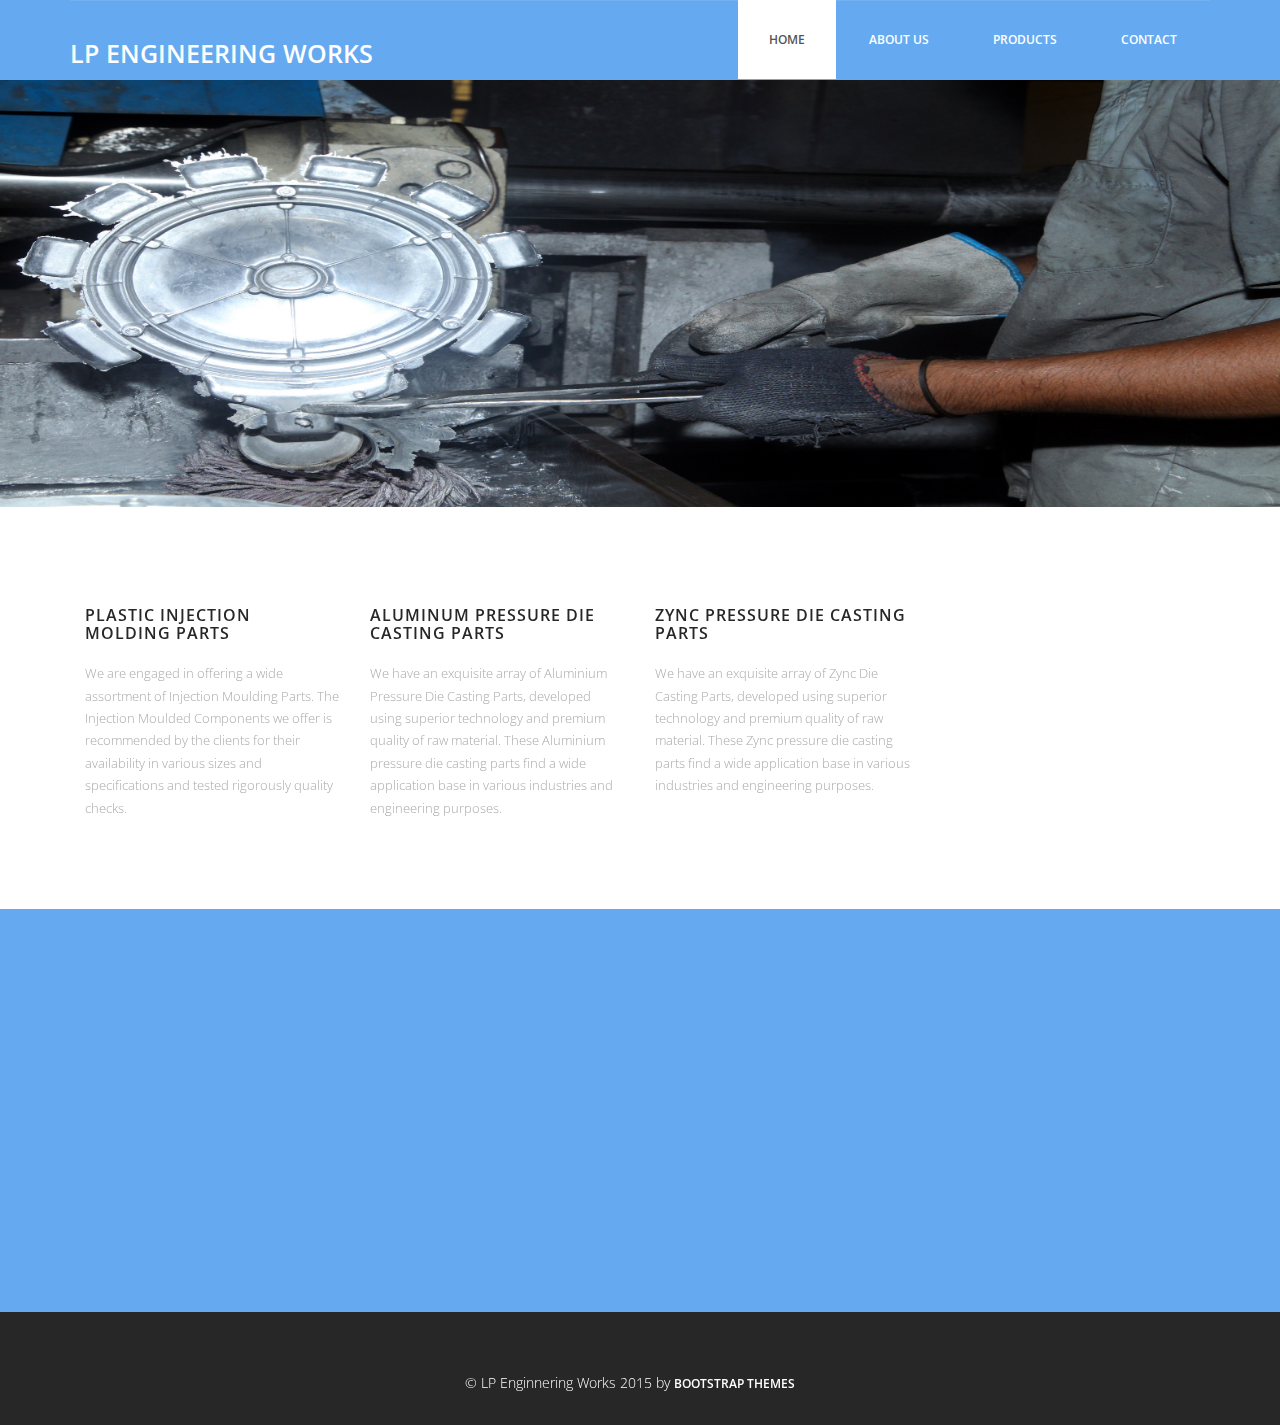
<file: index.html>
<!DOCTYPE html>
<html lang="en">
  <head>
    <meta charset="utf-8">
    <meta http-equiv="X-UA-Compatible" content="IE=edge">
    <meta name="viewport" content="width=device-width, initial-scale=1">
    <!-- The above 3 meta tags *must* come first in the head; any other head content must come *after* these tags -->
    <title>LP Engineering Works</title>

    <!-- Bootstrap -->
    <link href="css/bootstrap.min.css" rel="stylesheet">
	<link rel="stylesheet" href="css/font-awesome.min.css">
	<link rel="stylesheet" href="css/animate.css">
	<link href="css/animate.min.css" rel="stylesheet">
	<link href="css/style.css" rel="stylesheet" />
    <!-- HTML5 shim and Respond.js for IE8 support of HTML5 elements and media queries -->
    <!-- WARNING: Respond.js doesn't work if you view the page via file:// -->
    <!--[if lt IE 9]>
    <script src="https://oss.maxcdn.com/html5shiv/3.7.2/html5shiv.min.js"></script>
    <script src="https://oss.maxcdn.com/respond/1.4.2/respond.min.js"></script>
    <![endif]-->
  </head>
  <body>
	<header id="header">
        <nav class="navbar navbar-default navbar-static-top" role="banner">
            <div class="container">
                <div class="navbar-header">
                    <button type="button" class="navbar-toggle" data-toggle="collapse" data-target=".navbar-collapse">
                        <span class="sr-only">Toggle navigation</span>
                        <span class="icon-bar"></span>
                        <span class="icon-bar"></span>
                        <span class="icon-bar"></span>
                    </button>
                   <div class="navbar-brand">
						          <a href="index.html"><h1>LP Engineering Works</h1></a>
					         </div>
                </div>
                <div class="navbar-collapse collapse">
					<div class="menu">
						<ul class="nav nav-tabs" role="tablist">
							<li role="presentation"><a href="index.html" class="active">Home</a></li>
							<li role="presentation"><a href="about.html">About Us</a></li>
							<li role="presentation"><a href="products.html">Products</a></li>
							<li role="presentation"><a href="contact.html">Contact</a></li>
						</ul>
					</div>
				</div>
            </div><!--/.container-->
        </nav><!--/nav-->
    </header><!--/header-->

	<div class="slider">
		<div id="about-slider">
			<div id="carousel-slider" class="carousel slide" data-ride="carousel">
				<!-- Indicators -->
				<!-- <ol class="carousel-indicators visible-xs">
					<li data-target="#carousel-slider" data-slide-to="0" class="active"></li>
					<li data-target="#carousel-slider" data-slide-to="1"></li>
					<li data-target="#carousel-slider" data-slide-to="2"></li>
				</ol> -->

				<div class="carousel-inner">
					<div class="item active">
						<img src="img/2.jpg" class="img-responsive" alt="">
						<!-- <div class="carousel-caption">
							<div class="wow fadeInUp" data-wow-offset="0" data-wow-delay="0.3s">
								<h2><span>Clean & Modern Design Template</span></h2>
							</div>
							<div class="col-md-10 col-md-offset-1">
								<div class="wow fadeInUp" data-wow-offset="0" data-wow-delay="0.6s">
									<p>Lorem ipsum dolor sit amet consectetur adipisicing</p>
								</div>
							</div>
						</div> -->
				    </div>

				    <!-- <div class="item">
						<img src="img/3.jpg" class="img-responsive" alt="">
						<div class="carousel-caption">
							<div class="wow fadeInUp" data-wow-offset="0" data-wow-delay="1.0s">
								<h2>Pressure Die casting</h2>
							</div>
							<div class="col-md-10 col-md-offset-1">
								<div class="wow fadeInUp" data-wow-offset="0" data-wow-delay="0.6s">
									<p>Lorem ipsum dolor sit amet consectetur adipisicing</p>
								</div>
							</div>
						</div>
				    </div>
				    <div class="item">
						<img src="img/1.jpg" class="img-responsive" alt="">
						<div class="carousel-caption">
							<div class="wow fadeInUp" data-wow-offset="0" data-wow-delay="0.3s">
								<h2>Plastic Moulding</h2>
							</div>
							<div class="col-md-10 col-md-offset-1">
								<div class="wow fadeInUp" data-wow-offset="0" data-wow-delay="0.6s">
									<p>Lorem ipsum dolor sit amet consectetur adipisicing</p>
								</div>
							</div>
						</div>
				    </div> -->
				</div>

				<!-- <a class="left carousel-control hidden-xs" href="#carousel-slider" data-slide="prev">
					<i class="fa fa-angle-left"></i>
				</a>

				<a class=" right carousel-control hidden-xs"href="#carousel-slider" data-slide="next">
					<i class="fa fa-angle-right"></i>
				</a> -->
			</div> <!--/#carousel-slider-->
		</div><!--/#about-slider-->
	</div><!--/#slider-->
	<div class="services">
		<div class="container">
			<div class="col-md-3 wow fadeInDown" data-wow-duration="1000ms" data-wow-delay="300ms">
				<h3>Plastic Injection Molding Parts</h3>
				<p>We are engaged in offering a wide assortment of Injection Moulding Parts. The Injection Moulded Components we offer is recommended by the clients for their availability in various sizes and specifications and tested rigorously quality checks.</p>
			</div>
			<div class="col-md-3 wow fadeInDown" data-wow-duration="1000ms" data-wow-delay="600ms">
				<h3>Aluminum Pressure Die Casting Parts</h3>
				<p>We have an exquisite array of Aluminium Pressure Die Casting Parts, developed using superior technology and premium quality of raw material. These Aluminium pressure die casting parts find a wide application base in various industries and engineering purposes.</p>
			</div>
			<div class="col-md-3 wow fadeInDown" data-wow-duration="1000ms" data-wow-delay="900ms">
				<h3>Zync Pressure Die Casting Parts</h3>
				<p>We have an exquisite array of Zync Die Casting Parts, developed using superior technology and premium quality of raw material. These Zync pressure die casting parts find a wide application base in various industries and engineering purposes.</p>
			</div>
		</div>
	</div>

  <footer>
    <div class="container">
      <div class="col-md-4 wow fadeInDown" data-wow-duration="1000ms" data-wow-delay="300ms">
        <h4>About Us</h4>
        <p> <b>LP Engineering Works</b> has built a tradition of quality and engineering excellence to assure your complete satisfaction no matter what type of casting you need. <br><br>
          Our 5,000 square foot facility houses a fully automated production system designed to meet your most demanding casting requirements. We offer complete aluminum and zinc casting services, from design to delivery. Standing behind our plant is a cadre of domestic and global suppliers ready to meet all your casting requirements. </p>
      </div>

      <div class="col-md-4 wow fadeInDown" data-wow-duration="1000ms" data-wow-delay="600ms">
        <div class="text-center">
          <h4>Photo Gallery</h4>
          <ul class="sidebar-gallery">
            <li><a href="#"><img src="img/gallery1.png" alt="" /></a></li>
            <li><a href="#"><img src="img/gallery2.png" alt="" /></a></li>
            <li><a href="#"><img src="img/gallery3.png" alt="" /></a></li>
            <li><a href="#"><img src="img/gallery4.png" alt="" /></a></li>
            <li><a href="#"><img src="img/gallery5.png" alt="" /></a></li>
            <li><a href="#"><img src="img/gallery6.png" alt="" /></a></li>
          </ul>
        </div>
      </div>

      <div class="col-md-4 wow fadeInDown" data-wow-duration="1000ms" data-wow-delay="900ms">
                <div class="contact-info">
                  <h4>Contact Info</h4>
                    <ul>
                        <li><i class="fa fa-home fa"></i>Khasara No.116, Salempur Rajputana Industrial Area, Roorkee, Uttarakhand </li>
                        <li><i class="fa fa-phone fa"></i> +91 90270 29345</li>
                        <li><i class="fa fa-envelope fa"></i> lpengineeringworks@yahoo.com</li>
                    </ul>
                </div>
      </div>
    </div>
  </footer>

  <div class="sub-footer">
		<div class="container">
			<div class="social-icon">
				<!--<div class="col-md-4">-->
					<!--<ul class="social-network">-->
						<!--<li><a href="#" class="fb tool-tip" title="Facebook"><i class="fa fa-facebook"></i></a></li>-->
						<!--<li><a href="#" class="twitter tool-tip" title="Twitter"><i class="fa fa-twitter"></i></a></li>-->
						<!--<li><a href="#" class="gplus tool-tip" title="Google Plus"><i class="fa fa-google-plus"></i></a></li>-->
						<!--<li><a href="#" class="linkedin tool-tip" title="Linkedin"><i class="fa fa-linkedin"></i></a></li>-->
						<!--<li><a href="#" class="ytube tool-tip" title="You Tube"><i class="fa fa-youtube-play"></i></a></li>-->
					<!--</ul>	-->
				<!--</div>-->
			<!--</div>-->

			<div class="col-md-4 col-md-offset-4">
				<div class="copyright">
					&copy; LP Enginnering Works 2015 by <a target="_blank" href="http://bootstraptaste.com/" title="Free Twitter Bootstrap WordPress Themes and HTML templates">Bootstrap Themes</a>
				</div>
                <!--
                    All links in the footer should remain intact.
                    Licenseing information is available at: http://bootstraptaste.com/license/
                    You can buy this theme without footer links online at: http://bootstraptaste.com/buy/?theme=Day
                -->
			</div>
		</div>
	</div>

    <!-- jQuery (necessary for Bootstrap's JavaScript plugins) -->
    <script src="js/jquery.js"></script>
    <!-- Include all compiled plugins (below), or include individual files as needed -->
    <script src="js/bootstrap.min.js"></script>
	  <script src="js/wow.min.js"></script>

	<script>
	wow = new WOW(
	 {

		}	)
		.init();
	</script>
  </body>
</html>
</file>
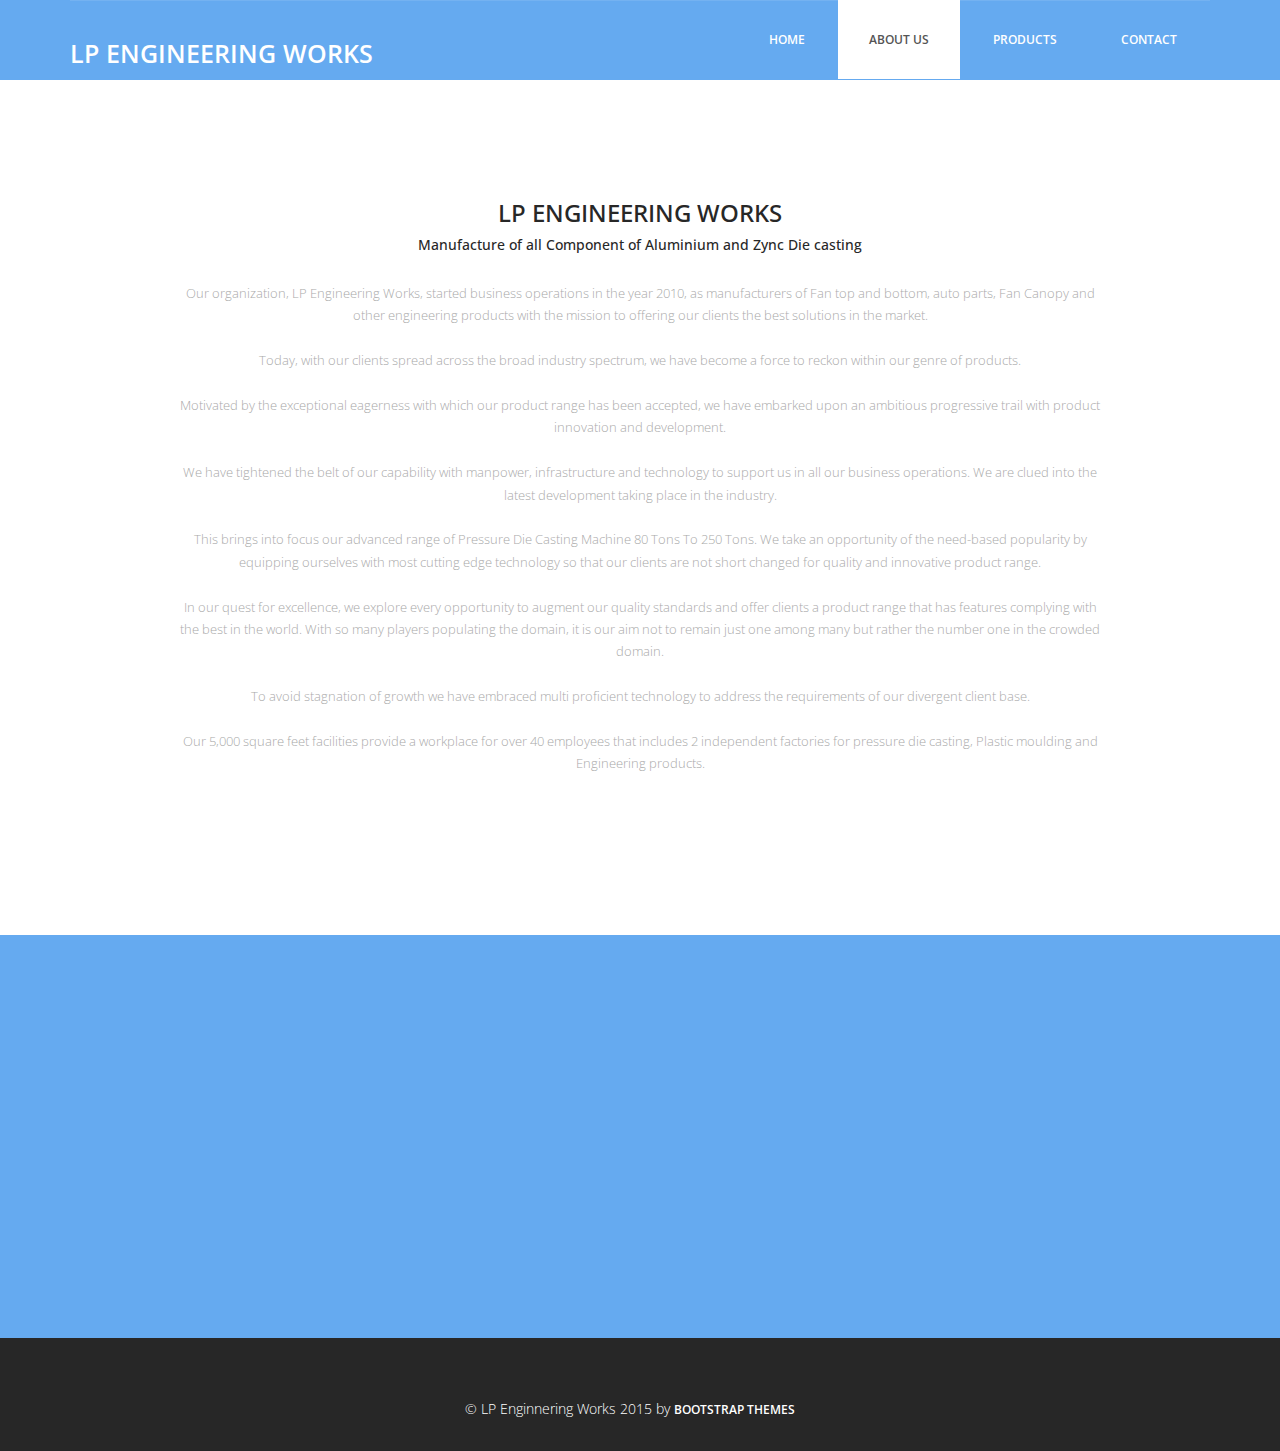
<file: about.html>
<!DOCTYPE html>
<html lang="en">
  <head>
    <meta charset="utf-8">
    <meta http-equiv="X-UA-Compatible" content="IE=edge">
    <meta name="viewport" content="width=device-width, initial-scale=1">
    <!-- The above 3 meta tags *must* come first in the head; any other head content must come *after* these tags -->
    <title>LP Engineering Works</title>

    <!-- Bootstrap -->
    <link href="css/bootstrap.min.css" rel="stylesheet">
	<link rel="stylesheet" href="css/font-awesome.min.css">
	<link rel="stylesheet" href="css/animate.css">
	<link href="css/animate.min.css" rel="stylesheet">
	<link href="css/style.css" rel="stylesheet" />
    <!-- HTML5 shim and Respond.js for IE8 support of HTML5 elements and media queries -->
    <!-- WARNING: Respond.js doesn't work if you view the page via file:// -->
    <!--[if lt IE 9]>
    <script src="https://oss.maxcdn.com/html5shiv/3.7.2/html5shiv.min.js"></script>
    <script src="https://oss.maxcdn.com/respond/1.4.2/respond.min.js"></script>
    <![endif]-->
  </head>
  <body>
	<header id="header">
        <nav class="navbar navbar-default navbar-static-top" role="banner">
            <div class="container">
                <div class="navbar-header">
                    <button type="button" class="navbar-toggle" data-toggle="collapse" data-target=".navbar-collapse">
                        <span class="sr-only">Toggle navigation</span>
                        <span class="icon-bar"></span>
                        <span class="icon-bar"></span>
                        <span class="icon-bar"></span>
                    </button>
                   <div class="navbar-brand">
						<a href="index.html"><h1>LP Engineering Works</h1></a>
					</div>
                </div>
                <div class="navbar-collapse collapse">
					<div class="menu">
						<ul class="nav nav-tabs" role="tablist">
							<li role="presentation"><a href="index.html">Home</a></li>
							<li role="presentation"><a href="about.html" class="active">About Us</a></li>
							<li role="presentation"><a href="products.html">Products</a></li>
							<li role="presentation"><a href="contact.html">Contact</a></li>
						</ul>
					</div>
				</div>
            </div><!--/.container-->
        </nav><!--/nav-->
    </header><!--/header-->

	<div class="about">
		<div class="container">
			<div class="text-center">
				<h2>LP Engineering Works </h2>
        <h5>Manufacture of all Component of Aluminium and Zync Die casting</h5>
				<div class="col-md-10 col-md-offset-1">
  					<p> Our organization, LP Engineering Works, started business operations in the year 2010, as manufacturers of Fan top and bottom, auto parts, Fan Canopy and other engineering products with the mission to offering our clients the best solutions in the market.
              <br><br> Today, with our clients spread across the broad industry spectrum, we have become a force to reckon within our genre of products.
              <br><br>Motivated by the exceptional eagerness with which our product range has been accepted, we have embarked upon an ambitious progressive trail with product innovation and development.
              <br><br>We have tightened the belt of our capability with manpower, infrastructure and technology to support us in all our business operations. We are clued into the latest development taking place in the industry.
              <br><br>This brings into focus our advanced range of Pressure Die Casting Machine 80 Tons To 250 Tons. We take an opportunity of the need-based popularity by equipping ourselves with most cutting edge technology so that our clients are not short changed for quality and innovative product range.
              <br><br>In our quest for excellence, we explore every opportunity to augment our quality standards and offer clients a product range that has features complying with the best in the world. With so many players populating the domain, it is our aim not to remain just one among many but rather the number one in the crowded domain.
              <br><br>To avoid stagnation of growth we have embraced multi proficient technology to address the requirements of our divergent client base.
              <br><br>Our 5,000 square feet facilities provide a workplace for over 40 employees that includes 2 independent factories for pressure die casting, Plastic moulding and Engineering products.
            </p>
				</div>
			</div>
		</div>
	</div>
    <footer>
      <div class="container">
        <div class="col-md-4 wow fadeInDown" data-wow-duration="1000ms" data-wow-delay="300ms">
          <h4>About Us</h4>
          <p> <b>LP Engineering Works</b> has built a tradition of quality and engineering excellence to assure your complete satisfaction no matter what type of casting you need. <br><br>
            Our 5,000 square foot facility houses a fully automated production system designed to meet your most demanding casting requirements. We offer complete aluminum and zinc casting services, from design to delivery. Standing behind our plant is a cadre of domestic and global suppliers ready to meet all your casting requirements. </p>
          <!--<div class="contact-info">-->
            <!--<ul>-->
              <!--<li><i class="fa fa-home fa"></i>Khasara No.116, Salempur Rajputana Industrial Area, Roorkee, Uttarakhand </li>-->
              <!--<li><i class="fa fa-phone fa"></i> +91 90270 29345</li>-->
              <!--<li><i class="fa fa-envelope fa"></i> lpengineeringworks@yahoo.com</li>-->
            <!--</ul>-->
          <!--</div>-->
        </div>

        <div class="col-md-4 wow fadeInDown" data-wow-duration="1000ms" data-wow-delay="600ms">
          <div class="text-center">
            <h4>Photo Gallery</h4>
            <ul class="sidebar-gallery">
              <li><a href="#"><img src="img/gallery1.png" alt="" /></a></li>
              <li><a href="#"><img src="img/gallery2.png" alt="" /></a></li>
              <li><a href="#"><img src="img/gallery3.png" alt="" /></a></li>
              <li><a href="#"><img src="img/gallery4.png" alt="" /></a></li>
              <li><a href="#"><img src="img/gallery5.png" alt="" /></a></li>
              <li><a href="#"><img src="img/gallery6.png" alt="" /></a></li>
            </ul>
          </div>
        </div>

        <div class="col-md-4 wow fadeInDown" data-wow-duration="1000ms" data-wow-delay="900ms">
                  <div class="contact-info">
                    <h4>Contact Info</h4>
                      <ul>
                          <li><i class="fa fa-home fa"></i>Khasara No.116, Salempur Rajputana Industrial Area, Roorkee, Uttarakhand </li>
                          <li><i class="fa fa-phone fa"></i> +91 90270 29345</li>
                          <li><i class="fa fa-envelope fa"></i> lpengineeringworks@yahoo.com</li>
                      </ul>
                  </div>
        </div>
      </div>
    </footer>

    <div class="sub-footer">
      <div class="container">
        <div class="social-icon">
          <!--<div class="col-md-4">-->
            <!--<ul class="social-network">-->
              <!--<li><a href="#" class="fb tool-tip" title="Facebook"><i class="fa fa-facebook"></i></a></li>-->
              <!--<li><a href="#" class="twitter tool-tip" title="Twitter"><i class="fa fa-twitter"></i></a></li>-->
              <!--<li><a href="#" class="gplus tool-tip" title="Google Plus"><i class="fa fa-google-plus"></i></a></li>-->
              <!--<li><a href="#" class="linkedin tool-tip" title="Linkedin"><i class="fa fa-linkedin"></i></a></li>-->
              <!--<li><a href="#" class="ytube tool-tip" title="You Tube"><i class="fa fa-youtube-play"></i></a></li>-->
            <!--</ul>	-->
          <!--</div>-->
        <!--</div>-->

        <div class="col-md-4 col-md-offset-4">
          <div class="copyright">
            &copy; LP Enginnering Works 2015 by <a target="_blank" href="http://bootstraptaste.com/" title="Free Twitter Bootstrap WordPress Themes and HTML templates">Bootstrap Themes</a>
          </div>
                  <!--
                      All links in the footer should remain intact.
                      Licenseing information is available at: http://bootstraptaste.com/license/
                      You can buy this theme without footer links online at: http://bootstraptaste.com/buy/?theme=Day
                  -->
        </div>
      </div>
    </div>

    <!-- jQuery (necessary for Bootstrap's JavaScript plugins) -->
    <script src="js/jquery.js"></script>
    <!-- Include all compiled plugins (below), or include individual files as needed -->
    <script src="js/bootstrap.min.js"></script>
	<script src="js/wow.min.js"></script>
	<script>
	wow = new WOW(
	 {

		}	)
		.init();
	</script>
  </body>
</html>
</file>
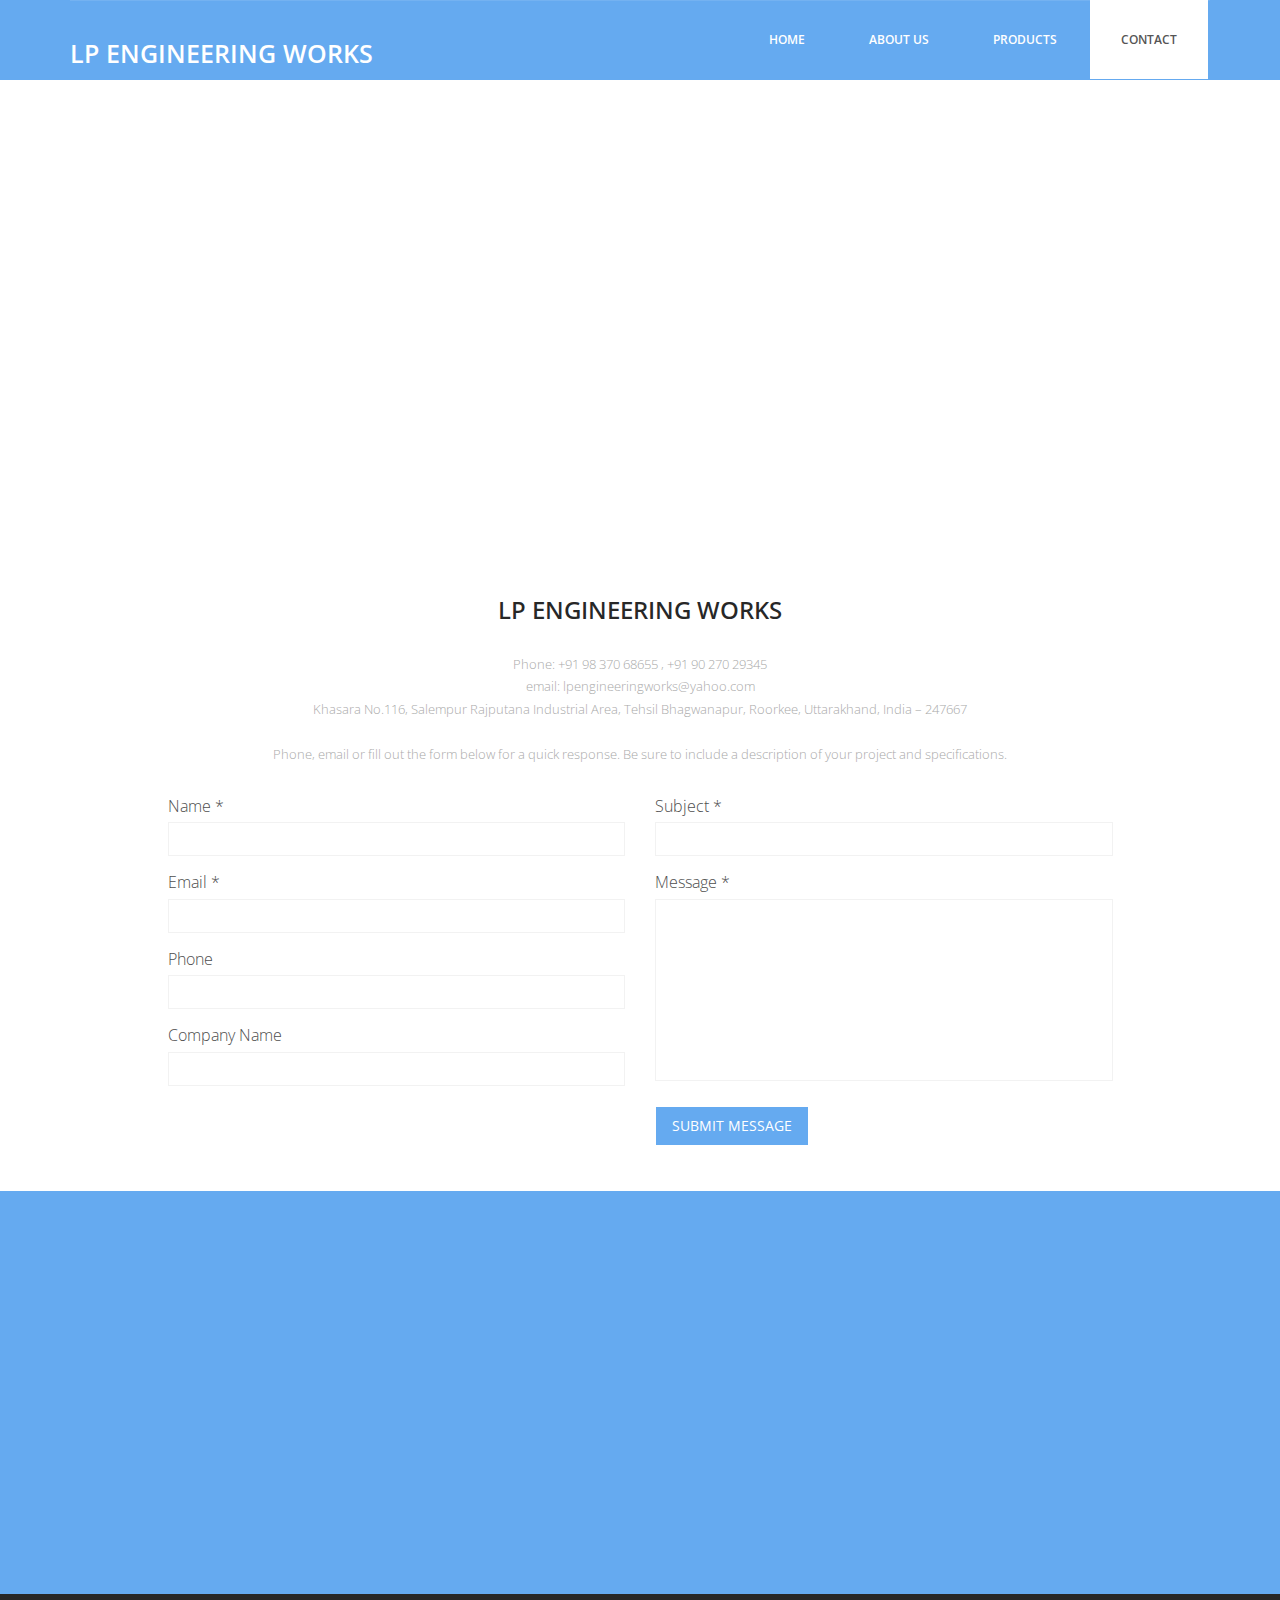
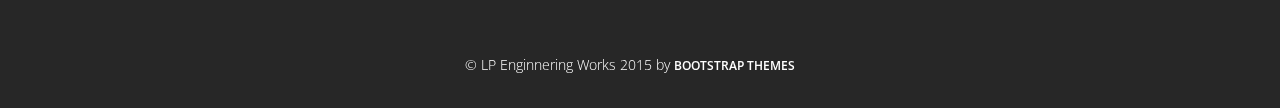
<file: contact.html>
<!DOCTYPE html>
<html lang="en">
  <head>
    <meta charset="utf-8">
    <meta http-equiv="X-UA-Compatible" content="IE=edge">
    <meta name="viewport" content="width=device-width, initial-scale=1">
    <!-- The above 3 meta tags *must* come first in the head; any other head content must come *after* these tags -->
    <title>LP Engineering Works</title>

    <!-- Bootstrap -->
    <link href="css/bootstrap.min.css" rel="stylesheet">
	<link rel="stylesheet" href="css/font-awesome.min.css">
	<link rel="stylesheet" href="css/animate.css">
	<link href="css/animate.min.css" rel="stylesheet">
	<link href="css/style.css" rel="stylesheet" />
    <!-- HTML5 shim and Respond.js for IE8 support of HTML5 elements and media queries -->
    <!-- WARNING: Respond.js doesn't work if you view the page via file:// -->
    <!--[if lt IE 9]>
    <script src="https://oss.maxcdn.com/html5shiv/3.7.2/html5shiv.min.js"></script>
    <script src="https://oss.maxcdn.com/respond/1.4.2/respond.min.js"></script>
    <![endif]-->
  </head>
  <style>
    .loader {
      position: absolute;
      left: 50%;
      margin-left: -50px;
      width: 100px;
      height: 100px;
      z-index: 10;
      border: 16px solid #f3f3f3;
      border-radius: 50%;
      border-top: 16px solid #3498db;
      width: 120px;
      height: 120px;
      -webkit-animation: spin 2s linear infinite; /* Safari */
      animation: spin 2s linear infinite;
    }

    /* Safari */
    @-webkit-keyframes spin {
      0% { -webkit-transform: rotate(0deg); }
      100% { -webkit-transform: rotate(360deg); }
    }

    @keyframes spin {
      0% { transform: rotate(0deg); }
      100% { transform: rotate(360deg); }
    }
 </style>
  <body>
	<header id="header">
        <nav class="navbar navbar-default navbar-static-top" role="banner">
            <div class="container">
                <div class="navbar-header">
                    <button type="button" class="navbar-toggle" data-toggle="collapse" data-target=".navbar-collapse">
                        <span class="sr-only">Toggle navigation</span>
                        <span class="icon-bar"></span>
                        <span class="icon-bar"></span>
                        <span class="icon-bar"></span>
                    </button>
                   <div class="navbar-brand">
						<a href="index.html"><h1>LP Engineering Works</h1></a>
					</div>
                </div>
                <div class="navbar-collapse collapse">
					<div class="menu">
						<ul class="nav nav-tabs" role="tablist">
							<li role="presentation"><a href="index.html">Home</a></li>
							<li role="presentation"><a href="about.html">About Us</a></li>
							<li role="presentation"><a href="products.html">Products</a></li>
							<li role="presentation"><a href="contact.html" class="active">Contact</a></li>
						</ul>
					</div>
				</div>
            </div><!--/.container-->
        </nav><!--/nav-->
    </header><!--/header-->

	<div class="map">
		<iframe src="https://www.google.com/maps/embed?pb=!1m23!1m12!1m3!1d81732.79185124449!2d77.79241324935685!3d29.876119664381864!2m3!1f0!2f0!3f0!3m2!1i1024!2i768!4f13.1!4m8!3e0!4m0!4m5!1s0x390eb475cbac66bf%3A0x7cfb8c9963ecc0c1!2sSalempur+Rajputan%2C+Uttarakhand+247667%2C+India!3m2!1d29.875989299999997!2d77.8624545!5e1!3m2!1sen!2sus!4v1533496188396" width="600" height="450" frameborder="0" style="border:0" allowfullscreen></iframe>
	</div>

	<section class="contact-page">
        <div class="container">
            <div class="text-center">
                <h2>LP Engineering Works</h2>
                <p> Phone: +91 98 370 68655 , +91 90 270 29345 <br>
					email: lpengineeringworks@yahoo.com <br>
					Khasara No.116, Salempur Rajputana Industrial Area, Tehsil Bhagwanapur, Roorkee, Uttarakhand, India – 247667<br><br>

					Phone, email or fill out the form below for a quick response. Be sure to include a description of your project and specifications.</p>
            </div>
            <div class="row contact-wrap">
                <div id="loader" class="loader" style="display: none"></div>
                <div id="thankyou_message" class="text-center" style="display:none;color:'red'">
                    <h2><em>Thanks</em> for contacting us!
                        We will get back to you soon!</h2>
                </div>
                <form id="main-contact-form" class="contact-form" name="contact-form" method="post" action="https://script.google.com/macros/s/AKfycbxEuU5BykwvcOzyHGeM_X0xGPRN0qRk_CHO6ZAv/exec">
                    <div class="col-sm-5 col-sm-offset-1">
                        <div class="form-group">
                            <label>Name *</label>
                            <input type="text" name="name" class="form-control" required="required">
                        </div>
                        <div class="form-group">
                            <label>Email *</label>
                            <input type="email" name="email" class="form-control" required="required">
                        </div>
                        <div class="form-group">
                            <label>Phone</label>
                            <input type="number" class="form-control">
                        </div>
                        <div class="form-group">
                            <label>Company Name</label>
                            <input type="text" class="form-control">
                        </div>
                    </div>
                    <div class="col-sm-5">
                        <div class="form-group">
                            <label>Subject *</label>
                            <input type="text" name="subject" class="form-control" required="required">
                        </div>
                        <div class="form-group">
                            <label>Message *</label>
                            <textarea name="message" id="message" required="required" class="form-control" rows="8"></textarea>
                        </div>
                        <div class="form-group">
                            <button type="submit" name="submit" class="btn btn-primary btn-lg" required="required">Submit message</button>
                        </div>
                    </div>
                </form>
            </div><!--/.row-->
        </div><!--/.container-->
    </section><!--/#contact-page-->


	<footer>
		<div class="container">
			<div class="col-md-4 wow fadeInDown" data-wow-duration="1000ms" data-wow-delay="300ms">
				<h4>About Us</h4>
				<p> <b>LP Engineering Works</b> has built a tradition of quality and engineering excellence to assure your complete satisfaction no matter what type of casting you need. <br><br>
					Our 5,000 square foot facility houses a fully automated production system designed to meet your most demanding casting requirements. We offer complete aluminum and zinc casting services, from design to delivery. Standing behind our plant is a cadre of domestic and global suppliers ready to meet all your casting requirements. </p>
				<!--<div class="contact-info">-->
					<!--<ul>-->
						<!--<li><i class="fa fa-home fa"></i>Khasara No.116, Salempur Rajputana Industrial Area, Roorkee, Uttarakhand </li>-->
						<!--<li><i class="fa fa-phone fa"></i> +91 90270 29345</li>-->
						<!--<li><i class="fa fa-envelope fa"></i> lpengineeringworks@yahoo.com</li>-->
					<!--</ul>-->
				<!--</div>-->
			</div>

			<div class="col-md-4 wow fadeInDown" data-wow-duration="1000ms" data-wow-delay="600ms">
				<div class="text-center">
					<h4>Photo Gallery</h4>
					<ul class="sidebar-gallery">
						<li><a href="#"><img src="img/gallery1.png" alt="" /></a></li>
						<li><a href="#"><img src="img/gallery2.png" alt="" /></a></li>
						<li><a href="#"><img src="img/gallery3.png" alt="" /></a></li>
						<li><a href="#"><img src="img/gallery4.png" alt="" /></a></li>
						<li><a href="#"><img src="img/gallery5.png" alt="" /></a></li>
						<li><a href="#"><img src="img/gallery6.png" alt="" /></a></li>
					</ul>
				</div>
			</div>

			<div class="col-md-4 wow fadeInDown" data-wow-duration="1000ms" data-wow-delay="900ms">
                <div class="contact-info">
                  <h4>Contact Info</h4>
                    <ul>
                        <li><i class="fa fa-home fa"></i>Khasara No.116, Salempur Rajputana Industrial Area, Roorkee, Uttarakhand </li>
                        <li><i class="fa fa-phone fa"></i> +91 90270 29345</li>
                        <li><i class="fa fa-envelope fa"></i> lpengineeringworks@yahoo.com</li>
                    </ul>
                </div>
			</div>
		</div>
	</footer>

  <div class="sub-footer">
    <div class="container">
      <div class="social-icon">
        <!--<div class="col-md-4">-->
          <!--<ul class="social-network">-->
            <!--<li><a href="#" class="fb tool-tip" title="Facebook"><i class="fa fa-facebook"></i></a></li>-->
            <!--<li><a href="#" class="twitter tool-tip" title="Twitter"><i class="fa fa-twitter"></i></a></li>-->
            <!--<li><a href="#" class="gplus tool-tip" title="Google Plus"><i class="fa fa-google-plus"></i></a></li>-->
            <!--<li><a href="#" class="linkedin tool-tip" title="Linkedin"><i class="fa fa-linkedin"></i></a></li>-->
            <!--<li><a href="#" class="ytube tool-tip" title="You Tube"><i class="fa fa-youtube-play"></i></a></li>-->
          <!--</ul>	-->
        <!--</div>-->
      <!--</div>-->

      <div class="col-md-4 col-md-offset-4">
        <div class="copyright">
          &copy; LP Enginnering Works 2015 by <a target="_blank" href="http://bootstraptaste.com/" title="Free Twitter Bootstrap WordPress Themes and HTML templates">Bootstrap Themes</a>
        </div>
                <!--
                    All links in the footer should remain intact.
                    Licenseing information is available at: http://bootstraptaste.com/license/
                    You can buy this theme without footer links online at: http://bootstraptaste.com/buy/?theme=Day
                -->
      </div>
    </div>
  </div>

    <!-- jQuery (necessary for Bootstrap's JavaScript plugins) -->
    <script src="js/jquery.js"></script>
    <!-- Include all compiled plugins (below), or include individual files as needed -->
    <script src="js/bootstrap.min.js"></script>
	<script src="js/wow.min.js"></script>
  <script data-cfasync="false" type="text/javascript" src="js/form-submission-handler.js"></script>
	<script>
	wow = new WOW(
	 {

		}	)
		.init();
	</script>
  </body>
</html>
</file>
<file: css/style.css>
/* ==== Google font ==== */
@import url(http://fonts.googleapis.com/css?family=Open+Sans:400,300,700,600);
@import url('font-awesome.css');
/* ==== overwrite bootstrap standard ==== */
@import url('animate.css');



body {
	font-family:'Open Sans', Arial, sans-serif;
	font-size:14px;
	font-weight:300;
	line-height:1.6em;
	color:#fff;
	background-color:#fff;
	overflow-x:hidden;
}

hi,h2,h3,h4,h5,h6 {
	color:#272727;
	line-height:1.1em;
}

p {
	color:#aaa;
	font-size:13px;
}
a {
    text-decoration:none;
    transition: all 0.1s ease-in-out;
    -moz-transition: all 0.1s ease-in-out;
    -webkit-transition: all 0.1s ease-in-out;
    -o-transition: all 0.1s ease-in-out;
    outline: none;
	color:#272727;
}
a:hover {
	text-decoration: none;
	color:#aaa;
	}

.btn {
	border-radius:0;
	margin-top:10px;
	background-color: #65AAF0;
	text-transform:uppercase;
	border-color:#fff;
	font-size:14px;
}

.btn:hover {
	background-color: #fff;
	border-color:#f2f2f2;
	color:#272727;
}

/*===========================
  Menu and Navigation
============================ */
.navbar-brand {
  float: left;
  height: 50px;
  padding: 15px 15px;
  font-size: 18px;
  line-height: 20px;
}

.navbar-brand h1 {
	padding-top:5px;
	float: left;
	font-size: 25px;
	color:#fff;
	text-transform:uppercase;
	font-weight:600;
}

.menu {
	font-size:12px;
	float:right;
	text-transform:uppercase;
	font-weight:600;
}

.navbar-collapse {
  padding-right: 15px;
  padding-left: 15px;
  overflow-x: visible;
  -webkit-overflow-scrolling: touch;
  border-top: 0px solid transparent;
  -webkit-box-shadow: inset 0 1px 0 rgba(255, 255, 255, .1);
          box-shadow: inset 0 1px 0 rgba(255, 255, 255, .1);
}
.navbar-collapse.in {
  overflow-y: auto;
}

.menu ul.nav-tabs li {
	color:#fff;
}

.nav-tabs {
	border-bottom: 0;
}
.nav-tabs > li {
	float: left;
	margin-bottom: 0;
}

.nav-tabs > li > a {
	border-radius:0;
	color:#fff;
	padding:30px;
}

.nav-tabs > li > a:hover {
	color:#272727;
	background:#fff;
}

.nav-tabs > li a.active {
	color: #555;
	cursor: default;
	background-color: #fff;
	border: 1px solid #fff;
	border-bottom-color:#fff;
}

.navbar-default {
	background-color: #65AAF0;
	border-color:#65AAF0;
}

/*===========================
  slider
============================ */
.slider {
	position: relative;
	margin-top:-20px;
}

#carousel-slider {
  position: relative;
}

#carousel-slider .carousel-indicators {
  bottom: -25px;
}

#carousel-slider .carousel-indicators li {
  border: 1px solid #ffbd20;
}

#carousel-slider a i {
	border-radius:50%;
	font-size: 30px;
	height: 50px;
	padding: 10px;
	position: absolute;
	top: 50%;
	width: 50px;
	color:#65AAF0;
	background:#65AAF0;
	color:#fff;
}

#carousel-slider a i:hover {
	background:#65AAF0;
	color:#fff;
	border: 1px solid #65AAF0;
}

#carousel-slider
.carousel-control {
	width:inherit;
}

#carousel-slider .carousel-control.left i {
	left:50px;
	top:265px;
}

#carousel-slider .carousel-control.right i {
	right: 50px;
	top:265px;
}

.carousel-caption {
	position: absolute;
	right: 15%;
	bottom: 300px;
	font-size:40px;
	left: 15%;
	z-index: 10;
	padding-bottom: 0px;
	color: #fff;
	text-align: center;
}

.carousel-caption  h2 {
	font-size:60px;
	color: #fff;
}

.carousel-caption  h2 span {
	font-size:60px;
	color: #fff;
}

.carousel-caption  p {
	font-size:30px;
	margin-top:30px;
	margin-bottom:20px;
	color:#fff;
	padding:10px;
	background:#65AAF0;
}

.carousel-inner .form-inline .form-group button[type="livedemo"]{
	padding:20px 60px;
	font-size:20px;
	background:#65AAF0;
	color:#fff;
	border-radius:0;
	border-color:#fff;
	text-transform:uppercase;
}

.carousel-inner .form-inline .form-group button[type="livedemo"]:hover {
	color:#272727;
	opacity: 0.8;
	-webkit-transition: color 300ms, background-color 300ms;
  -moz-transition: color 300ms, background-color 300ms;
  -o-transition:  color 300ms, background-color 300ms;
  transition:  color 300ms, background-color 300ms;
}

.carousel-inner .form-inline .form-group button[type="getnow"]{
	padding:20px 60px;
	font-size:20px;
	background:#fff;
	color:#272727;
	border-radius:0;
	text-transform:uppercase;
	border: 1px solid #fff;
}

.carousel-inner .form-inline .form-group button[type="getnow"]:hover {
	color:#fff;
	border-color:#fff;
	background:#65AAF0;
	-webkit-transition: color 300ms, background-color 300ms;
  -moz-transition: color 300ms, background-color 300ms;
  -o-transition:  color 300ms, background-color 300ms;
  transition:  color 300ms, background-color 300ms;
}

.form-inline {
	margin-top:50px;
}

/*===========================
  about
============================ */

.about {
	padding:80px 0 80px 0;
	background:#fff;
}

.about .text-center h2 {
	text-transform:uppercase;
	font-weight:550;
	font-size:24px;
}

.about .text-center p {
	margin-top:20px;
	margin-bottom:80px;
	color:#aaa;
}

.btn-gamp a {
  float: right;
  font-size: 12px;
  text-transform: uppercase;
  letter-spacing: 3px;
  color: #272727;
  border: 2px solid #272727;
  width: 180px;
  height: 60px;
  text-align: center;
  display: inline-block;
  line-height: 56px;
}

.btn-gamp a:hover {
  opacity: 0.8;
  transition: all 0.5s;
}

.gamp-btn a {
  float: left;
  font-size: 12px;
  text-transform: uppercase;
  letter-spacing: 3px;
  background: #272727;
  color: #ffffff;
  width: 180px;
  height: 60px;
  text-align: center;
  display: inline-block;
  line-height: 60px;
}
.gamp-btn a:hover {
  color: #ffffff;
  opacity: 0.8;
  transition: all 0.5s;
}

.center span {
	color:#E8CE0E;
}

#about-us {
	margin-bottom:50px;
}

#about-us .text-center h2 {
	text-transform:uppercase;
	font-weight:550;
	font-size:24px;
	margin-bottom:30px;
}

.skill_text {
  display: block;
  margin-bottom: 60px;
  margin-top: 25px;
  overflow: hidden;
}

.sinlge-skill {
  background:#f2f2f2;
  border-radius: 100%;
  color: #FFFFFF;
  font-size: 22px;
  font-weight: bold;
  height: 200px;
  position: relative;
  width: 200px;
  text-transform: uppercase;
  overflow: hidden;
  margin: 30px 0;
}

.sinlge-skill p em {
  color: #FFFFFF;
  font-size: 38px;
}

.sinlge-skill p {
  line-height: 1;
   color: #FFFFFF;
}

.joomla-skill,
.html-skill,
.css-skill,
.wp-skill {
  position: absolute;
  height: 100%;
  bottom: 0;
  width:100%;
  border-radius: 100%;
  padding: 70px 0;
  text-align: center;
}

.joomla-skill {
  background: rgb(242,242,242); /* Old browsers */
  background: -moz-linear-gradient(top, rgba(242,242,242,1) 0%, rgba(242,242,242,1) 0%, rgba(45,125,164,1) 0%); /* FF3.6+ */
  background: -webkit-gradient(linear, left top, left bottom, color-stop(0%,rgba(242,242,242,1)), color-stop(0%,rgba(242,242,242,1)), color-stop(0%,rgba(45,125,164,1))); /* Chrome,Safari4+ */
  background: -webkit-linear-gradient(top, rgba(242,242,242,1) 0%,rgba(242,242,242,1) 0%,rgba(45,125,164,1) 0%); /* Chrome10+,Safari5.1+ */
  background: -o-linear-gradient(top, rgba(242,242,242,1) 0%,rgba(242,242,242,1) 0%,rgba(45,125,164,1) 0%); /* Opera 11.10+ */
  background: -ms-linear-gradient(top, rgba(242,242,242,1) 0%,rgba(242,242,242,1) 0%,rgba(45,125,164,1) 0%); /* IE10+ */
  background: linear-gradient(to bottom, rgba(242,242,242,1) 0%,rgba(242,242,242,1) 0%,rgba(45,125,164,1) 0%); /* W3C */
  filter: progid:DXImageTransform.Microsoft.gradient( startColorstr='#f2f2f2', endColorstr='#2d7da4',GradientType=0 ); /* IE6-9 */
}

.html-skill {
  background: rgb(242,242,242); /* Old browsers */
  background: -moz-linear-gradient(top, rgba(242,242,242,1) 0%, rgba(242,242,242,1) 0%, rgba(106,164,47,1) 0%); /* FF3.6+ */
  background: -webkit-gradient(linear, left top, left bottom, color-stop(0%,rgba(242,242,242,1)), color-stop(0%,rgba(242,242,242,1)), color-stop(0%,rgba(106,164,47,1))); /* Chrome,Safari4+ */
  background: -webkit-linear-gradient(top, rgba(242,242,242,1) 0%,rgba(242,242,242,1) 0%,rgba(106,164,47,1) 0%); /* Chrome10+,Safari5.1+ */
  background: -o-linear-gradient(top, rgba(242,242,242,1) 0%,rgba(242,242,242,1) 0%,rgba(106,164,47,1) 0%); /* Opera 11.10+ */
  background: -ms-linear-gradient(top, rgba(242,242,242,1) 0%,rgba(242,242,242,1) 0%,rgba(106,164,47,1) 0%); /* IE10+ */
  background: linear-gradient(to bottom, rgba(242,242,242,1) 0%,rgba(242,242,242,1) 0%,rgba(106,164,47,1) 0%); /* W3C */
  filter: progid:DXImageTransform.Microsoft.gradient( startColorstr='#f2f2f2', endColorstr='#6aa42f',GradientType=0 ); /* IE6-9 */
}

.css-skill {
  background: rgb(242,242,242); /* Old browsers */
  background: -moz-linear-gradient(top, rgba(242,242,242,1) 0%, rgba(242,242,242,1) 0%, rgba(255,189,32,1) 0%); /* FF3.6+ */
  background: -webkit-gradient(linear, left top, left bottom, color-stop(0%,rgba(242,242,242,1)), color-stop(0%,rgba(242,242,242,1)), color-stop(0%,rgba(255,189,32,1))); /* Chrome,Safari4+ */
  background: -webkit-linear-gradient(top, rgba(242,242,242,1) 0%,rgba(242,242,242,1) 0%,rgba(255,189,32,1) 0%); /* Chrome10+,Safari5.1+ */
  background: -o-linear-gradient(top, rgba(242,242,242,1) 0%,rgba(242,242,242,1) 0%,rgba(255,189,32,1) 0%); /* Opera 11.10+ */
  background: -ms-linear-gradient(top, rgba(242,242,242,1) 0%,rgba(242,242,242,1) 0%,rgba(255,189,32,1) 0%); /* IE10+ */
  background: linear-gradient(to bottom, rgba(242,242,242,1) 0%,rgba(242,242,242,1) 0%,rgba(255,189,32,1) 0%); /* W3C */
  filter: progid:DXImageTransform.Microsoft.gradient( startColorstr='#f2f2f2', endColorstr='#ffbd20',GradientType=0 ); /* IE6-9 */
}

.wp-skill {
  background: rgb(242,242,242); /* Old browsers */
  background: -moz-linear-gradient(top, rgba(242,242,242,1) 0%, rgba(242,242,242,1)0%, rgba(219,54,21,1)0%); /* FF3.6+ */
  background: -webkit-gradient(linear, left top, left bottom, color-stop(0%,rgba(242,242,242,1)), color-stop(10%,rgba(242,242,242,1)), color-stop(10%,rgba(219,54,21,1))); /* Chrome,Safari4+ */
  background: -webkit-linear-gradient(top, rgba(242,242,242,1) 0%,rgba(242,242,242,1)0%,rgba(219,54,21,1)0%); /* Chrome10+,Safari5.1+ */
  background: -o-linear-gradient(top, rgba(242,242,242,1) 0%,rgba(242,242,242,1)0%,rgba(219,54,21,1)0%); /* Opera 11.10+ */
  background: -ms-linear-gradient(top, rgba(242,242,242,1) 0%,rgba(242,242,242,1)0%,rgba(219,54,21,1)0%); /* IE10+ */
  background: linear-gradient(to bottom, rgba(242,242,242,1) 0%,rgba(242,242,242,1)0%,rgba(219,54,21,1)0%); /* W3C */
  filter: progid:DXImageTransform.Microsoft.gradient( startColorstr='#f2f2f2', endColorstr='#db3615',GradientType=0 ); /* IE6-9 */
}

.skill-wrap {
  display: block;
  overflow: hidden;
  margin: 60px 0;
	hover: {
    cursor: pointer;
 }
}

.team .text-center h2 {
	text-transform:uppercase;
	font-weight:550;
	font-size:24px;
	margin-bottom:30px;
}

.team .text-center p {
	margin-bottom:50px;
}

.team h4 {
  margin-top: 0;
  text-transform: uppercase;
}

.team h5 {
  font-weight: 300;
}

.single-profile-top,
.single-profile-bottom {
  font-weight: 400;
  line-height: 24px;
}

.single-profile-top,
.single-profile-bottom  {
  border: 1px solid #ddd;
  padding: 15px;
  position: relative;
}

.media_image {
  margin-bottom: 10px;
}

.team .btn {
  background:transparent;
  font-size: 12px;
  font-weight: 300;
  margin-bottom: 3px;
  padding: 1px 5px;
  text-transform: uppercase;
  border:1px solid#ddd;
  margin-right: 3px;
}


ul.social_icons,
ul.tag {
  list-style: none;
  padding: 0;
  margin: 10px 0;
  display: block;
}

ul.social_icons li,
ul.tag li {
  display: inline-block;
  margin-right: 5px;
}

ul.social_icons li  a i{
  border-radius: 50%;
  color: #FFFFFF;
  height: 25px;
  line-height: 25px;
  font-size: 12px;
  padding: 0;
  text-align: center;
  width: 25px;
  opacity:.8;
}

.team .social_icons .fa-facebook:hover,
.team .social_icons .fa-twitter:hover,
.team .social_icons .fa-google-plus:hover {
  transform: rotate(360deg);
  -ms-transform:rotate(360deg);
  -webkit-transform:rotate(360deg);
  transition-duration:2s;
  transition-property: all;
  transition-timing-function: ease;
  opacity:1;
  transition: all 0.9s ease 0s;
  -moz-transition: all 0.9s ease 0s;
  -webkit-transition: all 0.9s ease 0s;
  -o-transition: all 0.9s ease 0s;
}

.team .social_icons .fa-facebook {
  background: #0182c4;
}

.team .social_icons .fa-twitter {
  background: #20B8FF
}

.team .social_icons .fa-google-plus {
  background: #D34836
}


.team-bar .first-one-arrow {
  float: left;
  margin-right: 30px;
  width: 2%;
}

.team-bar .first-arrow {
  float: left;
  margin-left: 5px;
  margin-right: 35px;
  width: 22%;
}

.team-bar .second-arrow {
  float: left;
  margin-left: 5px;
  width: 21%;
}

.team-bar .third-arrow {
  float: left;
  margin-left: 40px;
  margin-right: 12px;
  width: 22%;
}

.team-bar .fourth-arrow {
  float: left;
  margin-left: 25px;
  width: 20%;
}

.team-bar .first-one-arrow hr {
  border-bottom: 1px solid #2D7DA4;
  border-top: 1px solid #2D7DA4;
 }

.team-bar .first-arrow hr {
  border-bottom: 1px solid #2D7DA4;
  border-top: 1px solid #2D7DA4;
 }

.team-bar .second-arrow hr {
  border-bottom: 1px solid #6aa42f;
  border-top: 1px solid #6aa42f;
}

.team-bar .third-arrow hr {
  border-bottom: 1px solid #FFBD20;
  border-top: 1px solid #FFBD20;

}

.team-bar .fourth-arrow hr {
  border-bottom: 1px solid #db3615;
  border-top: 1px solid #db3615;
}

.team-bar {
  margin-bottom: 15px;
  margin-top: 30px;
  position: relative;
}

.team-bar i {
  border-radius: 50%;
  color: #FFFFFF;
  display: block;
  height: 24px;
  line-height: 24px;
  margin-top: -32px;
  overflow: hidden;
  padding: 0;
  text-align: center;
  width: 24px;
  position: absolute;
}

.team-bar .first-arrow .fa-angle-up {
  background:#2D7DA4;
  margin-left:-33px
 }

.team-bar .second-arrow .fa-angle-down {
  background:#6AA42F;
  margin-left: -33px;
}

.team-bar .third-arrow .fa-angle-up {
  background:#FFBD20;
  margin-left: -32px;
}

.team-bar .fourth-arrow .fa-angle-down {
  background:#db3615;
  margin-left: -32px;
}

.team .single-profile-top:before,
.team .single-profile-top:after {
  content: "";
  position: absolute;
  width: 0;
  height: 0;
  border-style: solid;
}

.team .single-profile-top:before {
  left:26px;
  bottom: -20px;
  border-width: 10px;
  border-color:#fff transparent transparent transparent;
  z-index: 1;
}

.team .single-profile-top:after {
  left: 25px;
  bottom: -22px;
  border-style: solid;
  border-width: 11px;
  border-color:#ddd transparent transparent transparent;
  z-index: 0;
}

.team .single-profile-bottom:before,
.team .single-profile-bottom:after {
  position: absolute;
  content:"";
  width: 0;
  height: 0;
  border-style: solid;
}

.team .single-profile-bottom:before {
  left:30px;
  top: -20px;
  border-width: 10px;
  border-color: transparent transparent #fff transparent;
  z-index: 1;
}

.team .single-profile-bottom:after {
  left: 29px;
  top: -22px;
  border-style: solid;
  border-width: 11px;
  border-color: transparent transparent #DDD transparent;
  z-index: 0;
}

/*===========================
  services
============================ */

.services {
	padding:80px 0 80px 0;
}

.services .text-center h2 {
	font-weight:300;
	text-transform:uppercase;
	text-shadow:none;
	margin-bottom:50px;
	font-size:24px;
}

.services i {
	margin-top:20px;
	margin-bottom:10px;
	font-size:50px;
	color:#ddd;
}

.services h3 {
	margin-bottom:20px;
	font-size: 16px;
	font-weight: 600;
	text-transform: uppercase;
	letter-spacing: 1px;
 }

/*===========================
  gallery
============================ */

.gallery {
	padding:50px;
}

.gallery .text-center h2 {
	text-transform:uppercase;
	font-weight:550;
	font-size:24px;
	margin-bottom:30px;
}

.gallery figure {
	position: relative;
	margin-top:30px;
	margin-bottom:30px;
	background: #272727;
	text-align: center;
	cursor: pointer;
}

.gallery figure img {
	position: relative;
	display: block;
	opacity: 0.8;
}

.gallery figure figcaption {
	padding: 2em;
	color: #fff;
	text-transform: uppercase;
	font-size: 1.25em;
	-webkit-backface-visibility: hidden;
	backface-visibility: hidden;
}

.gallery figure figcaption::before,
.gallery figure figcaption::after {
	pointer-events: none;
}

/*---------------*/
/***** Marley *****/
/*---------------*/

figure.effect-marley figcaption {
	text-align: right;
}

figure.effect-marley h4,
figure.effect-marley p {
	position: absolute;
	right: 30px;
	left: 30px;
	padding: 10px 0;
}


figure.effect-marley p {
	bottom: 30px;
	color:#fff;
	line-height: 1.5;
	-webkit-transform: translate3d(0,100%,0);
	transform: translate3d(0,100%,0);
}

figure.effect-marley h4 {
	top: 30px;
	color:#fff;
	-webkit-transition: -webkit-transform 0.35s;
	transition: transform 0.35s;
	-webkit-transform: translate3d(0,20px,0);
	transform: translate3d(0,20px,0);
}

figure.effect-marley:hover h4 {
	-webkit-transform: translate3d(0,0,0);
	transform: translate3d(0,0,0);
}

figure.effect-marley h4::after {
	position: absolute;
	top: 100%;
	left: 0;
	width: 100%;
	height: 4px;
	background: #fff;
	content: '';
	-webkit-transform: translate3d(0,40px,0);
	transform: translate3d(0,40px,0);
}

figure.effect-marley h4::after,
figure.effect-marley p {
	opacity: 0;
	-webkit-transition: opacity 0.35s, -webkit-transform 0.35s;
	transition: opacity 0.35s, transform 0.35s;
}

figure.effect-marley:hover h4::after,
figure.effect-marley:hover p {
	opacity: 1;
	-webkit-transform: translate3d(0,0,0);
	transform: translate3d(0,0,0);
}


.action {
  overflow: visible;
  padding: 0px;
  width: 100;
  background: #f2f2f2;
  position: relative;
}
.action .left-text {
  padding: 70px 0;
  padding-right: 60px;
  width: 50%;
}
.action .left-text h4 {
  text-transform: uppercase;
  font-size: 24px;
  font-weight: 600;
  letter-spacing: 1px;
}
.action .left-text p {
  padding-top: 20px;
}
.action .left-text em {
  font-size: 16px;
  color: #aaa;
  font-weight: 300;
  font-style: normal;
}
.action .right-image {
  position: absolute;
  top: 0;
  right: 0;
  width: 50%;
  height: 100%;
  background-size: cover;
  background-position: 0 0;
  background-repeat: no-repeat;
  background-image: url(../img/7.jpg);
}

/* --- Map --- */
.map{
	position:relative;
	margin-top:-20px;
	margin-bottom:40px;
}

.map iframe{
	width:100%;
	height:450px;
	border:none;
}

.map-grid iframe{
	width:100%;
	height:350px;
	border:none;
	margin:0 0 -5px 0;
	padding:0;
}

.contact-page{
  padding-top: 0;
  background:#fff;
  margin-bottom:30px;
}

.contact-page h2 {
	text-transform:uppercase;
	font-weight:550;
	font-size:24px;
	margin-bottom:30px;
}

.contact-page p {
	margin-bottom:30px;
}

.contact-page .contact-form
.form-group label {
  color: #4E4E4E;
  font-size: 16px;
  font-weight: 300;
}

.form-group .form-control {
  padding: 7px 12px;
  border-color:#f2f2f2;
  box-shadow: none;
  border-radius:0;
}

textarea#message{
   resize: none;
   padding: 10px;
   border-radius:0;
}

.contact-page .contact-wrap {
  margin-top: 20px;
}

/*===========================
  Footer
============================ */
footer {
	padding:50px;
	background:#65AAF0;
}

footer p {
	color:#fff;
}

footer h4 {
	margin-bottom:30px;
	text-transform:uppercase;
	text-shadow:none;
	font-weight:550;
	color:#272727;
}

footer .btn-gamp a {
	font-size: 12px;
	text-transform: uppercase;
	letter-spacing: 3px;
	color: #fff;
	width: 180px;
	height: 60px;
	text-align: center;
	display: inline-block;
	line-height: 45px;
	margin-right:170px;
	margin-top:20px;
	background:#272727;
	border: 1px solid #fff;
	border-radius:0px;
}

footer .btn-gamp a:hover {
	background:#fff;
	color:#272727;
	opacity: 0.8;
	transition: all 0.5s;
}

footer .btn-gamp input {
	font-size: 12px;
	text-transform: uppercase;
	letter-spacing: 3px;
	color: #272727;
	width: 180px;
	height: 60px;
	text-align: center;
	display: inline-block;
	line-height: 56px;
	border-radius:0px;
	border: 1px solid #fff;
}

.contact-info {
	color:#fff;
}

.contact-info ul {
	list-style:none;
	padding-left: 0;
}

.contact-info ul li i {
	margin-bottom:20px;
}

.widget {
  padding-left: 0;
}

ul.sidebar-gallery {
  list-style: none;
  padding: 0;
  margin: 0;

}

.sidebar-gallery li {
  display: inline-block;
  margin: 0 10px 10px 0;
   border-radius:0px;
}

.sidebar-gallery li a {
  display: inline-block;
}

ul.social-network {
	list-style:none;
	margin-top:20px;
	padding:10px;
	transition: all 0.3s ease-in-out;
  -moz-transition: all 0.3s ease-in-out;
  -webkit-transition: all 0.3s ease-in-out;
  -o-transition: all 0.3s ease-in-out;
}
.sub-footer  {
	background:#272727;
	padding:30px;
}

ul.social-network li {
	display:inline;
	margin: 0 50px;
	font-size:25px;
	margin-left:-10px;
}

ul.social-network li a {
	color:#d0d0d0;
}
.social-network li:hover .fa-twitter {
  color: #00abf0;
}
.social-network li:hover .fa-facebook {
  color: #39579a;
}
.social-network li:hover .fa-google-plus {
  color: #eb8984;
}
.social-network li:hover .fa-pinterest {
  color: #c9171e;
}
.social-network li:hover .fa-linkedin {
  color: #0077b5;
}
.social-network li:hover .fa-youtube-play {
  color: #C84941;
}
.social-network li:hover .fa-dribbble {
  color: #EA4C89 ;
}
.social-network li:hover .fa-pinterest-square {
  color: #EA4B49;
}

.copyright {
	margin-top:30px;
}

.copyright a {
	color:#fff;
	text-transform:uppercase;
	font-weight:600;
	font-size:12px;
	text-shadow:none;
}
</file>
